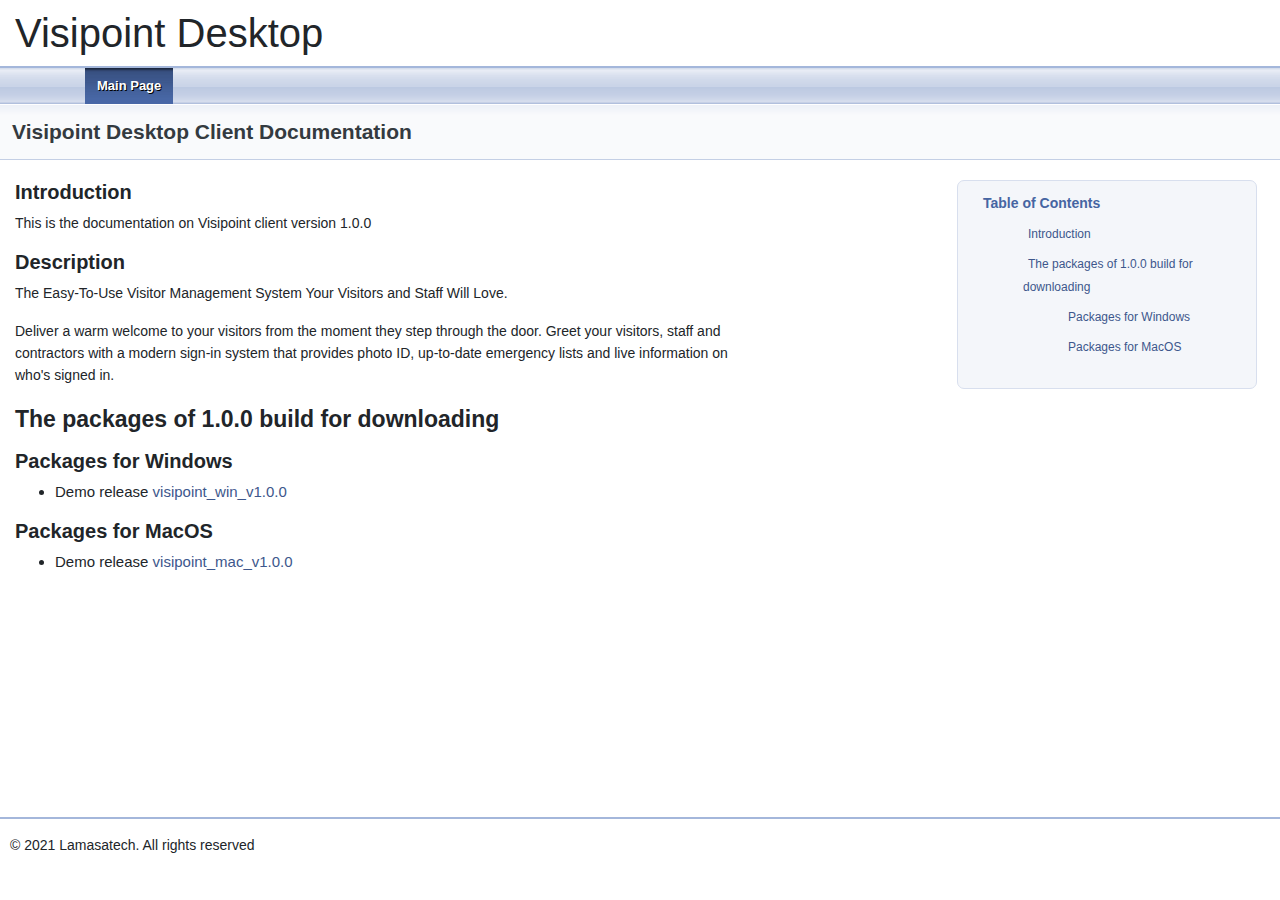
<file: desktop/index.html>
<!DOCTYPE html>
<html lang="en">
<head>
    <meta charset="UTF-8">
    <meta name="viewport" content="width=device-width, initial-scale=1.0">
    <link rel="stylesheet" href="https://stackpath.bootstrapcdn.com/bootstrap/4.3.1/css/bootstrap.min.css" integrity="sha384-ggOyR0iXCbMQv3Xipma34MD+dH/1fQ784/j6cY/iJTQUOhcWr7x9JvoRxT2MZw1T" crossorigin="anonymous">
    <link rel="stylesheet" type="text/css" href="style.css"></link>
    <link rel="stylesheet" href="https://use.fontawesome.com/releases/v5.8.1/css/all.css" integrity="sha384-50oBUHEmvpQ+1lW4y57PTFmhCaXp0ML5d60M1M7uH2+nqUivzIebhndOJK28anvf" crossorigin="anonymous"></script>
    <script src="https://code.jquery.com/jquery-3.3.1.slim.min.js" integrity="sha384-q8i/X+965DzO0rT7abK41JStQIAqVgRVzpbzo5smXKp4YfRvH+8abtTE1Pi6jizo"
        crossorigin="anonymous"></script>
    <script src="https://cdnjs.cloudflare.com/ajax/libs/popper.js/1.14.3/umd/popper.min.js" integrity="sha384-ZMP7rVo3mIykV+2+9J3UJ46jBk0WLaUAdn689aCwoqbBJiSnjAK/l8WvCWPIPm49"
        crossorigin="anonymous"></script>
    <script src="https://stackpath.bootstrapcdn.com/bootstrap/4.1.1/js/bootstrap.min.js" integrity="sha384-smHYKdLADwkXOn1EmN1qk/HfnUcbVRZyYmZ4qpPea6sjB/pTJ0euyQp0Mk8ck+5T" crossorigin="anonymous"></script>
    <title>Visipoint Desktop: Documentation</title>
</head>
<body>
    <main id="main_changelog">
        <header>
            <h1 class="main-title">Visipoint Desktop</h1>
            <nav class="navbar navbar-expand-lg navbar-light bg-light py-0 ul-bg">
                <div class="container">
                    <button class="navbar-toggler" data-toggle="collapse" data-target="#mainUL">
                        <span class="navbar-toggler-icon"></span>
                    </button>
                <div class="collapse navbar-collapse" id="mainUL">
                   <ul class="navbar-nav" >
                        <a class="navbar-item navbar-link active-page" href="#main">Main Page</a>
                        <!-- <a class="navbar-link navbar-item"  href="./html/modules.html">Modules</a> -->
                        <!-- <a class="navbar-link navbar-item"  href="./html/pages.html">Related pages</a> -->
                    </ul>   
                </div>
                    
                </div>
                
            </nav>
        </header>
        <section id="main">
            <!-- Title area -->
            <div class="header-title">
                <div class="header-inner">
                   <h3 class="text-dark">Visipoint Desktop Client Documentation</h3> 
                </div>
            </div>
            <!-- Body -->
            <div class="page-body main-page-body">
                <div class="left-text">
                    <h4 class="side-title" id="intro">Introduction</h4>
                    <p>This is the documentation on Visipoint client version 1.0.0</p>
                    <h4 class="side-title">Description</h4>
                    <p>The Easy-To-Use Visitor Management System Your Visitors and Staff Will Love.</p>
                    <p>Deliver a warm welcome to your visitors from the moment they step through the door. Greet your visitors, staff and contractors with a modern sign-in system that provides photo ID, up-to-date emergency lists and live information on who's signed in.</p>
                    <h3 class="secondary-title" id="downloadPackages">The packages of 1.0.0 build for downloading</h3>
                    <h4 class="side-title" id="winPackages">Packages for Windows</h4>
                    <ul>
                        <li>Demo release <a href="https://drive.google.com/file/d/18TZcktE3ah2YfLZdWkbRch3OEieVOkHw/view?usp=sharing">visipoint_win_v1.0.0</a></li>
                    </ul>
                    <h4 class="side-title" id="macPackages">Packages for MacOS</h4>
                    <ul>
                        <li>Demo release <a href="#">visipoint_mac_v1.0.0</a></li>
                    </ul>
                </div>
                <div class="contents">
                    <div class="contents-inner">
                        <h3>Table of Contents</h3>
                        <ul>
                            <li><i class="fas fa-arrow-down"></i><a href="#intro">Introduction</a></li>
                            <li><i class="fas fa-arrow-down"></i><a href="#downloadPackages">The packages of 1.0.0 build for downloading</a>
                                <ul>
                                     <li><i class="fas fa-arrow-down"></i><a href="#winPackages">Packages for Windows</a></li>
                                    <li><i class="fas fa-arrow-down"></i><a href="#macPackages">Packages for MacOS</a></li>
                                </ul>
                            </li>
                           
                        </ul>
                    </div>
                </div>
            </div>
        </section>
    </main>
    <footer>
        <div class="copyright">
            <span>&copy; 2021 Lamasatech. All rights reserved </span>
        </div>
    </footer>
    <!-- script -->
    <script src="https://cdnjs.cloudflare.com/ajax/libs/popper.js/1.14.3/umd/popper.min.js" integrity="sha384-ZMP7rVo3mIykV+2+9J3UJ46jBk0WLaUAdn689aCwoqbBJiSnjAK/l8WvCWPIPm49"
        crossorigin="anonymous"></script>
    <script src="https://stackpath.bootstrapcdn.com/bootstrap/4.1.1/js/bootstrap.min.js" integrity="sha384-smHYKdLADwkXOn1EmN1qk/HfnUcbVRZyYmZ4qpPea6sjB/pTJ0euyQp0Mk8ck+5T"
        crossorigin="anonymous"></script>
</body>
</html>
</file>
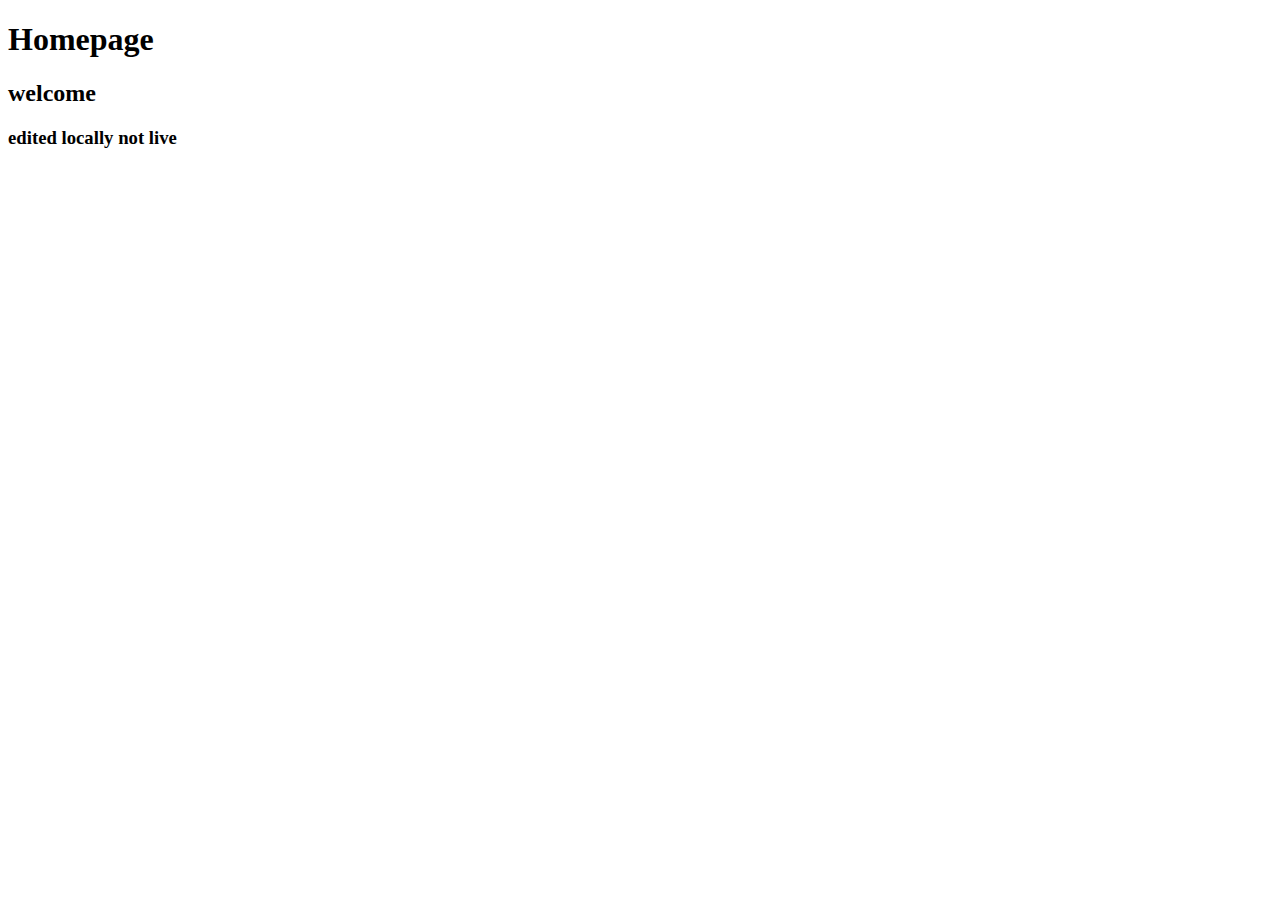
<file: docs/index.html>
<!DOCTYPE html>
<html lang="en">
<head>
    <meta charset="UTF-8">
    <title>docs/index.html</title>
</head>
<body>
    <h1>Homepage</h1>
    <h2>welcome</h2>
    <h3>edited locally not live</h3>
</body>
</html>
</file>
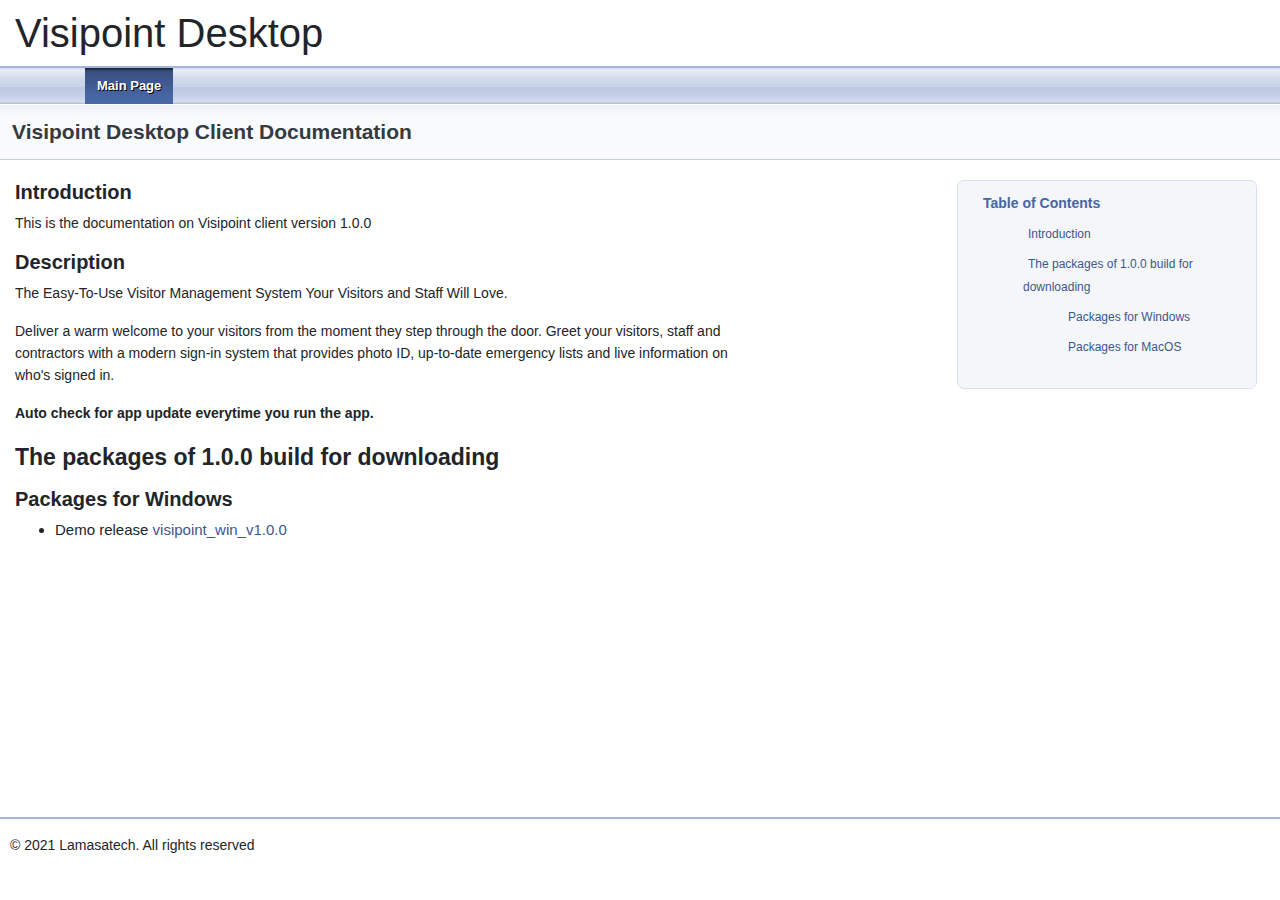
<file: docs/desktop/index.html>
<!DOCTYPE html>
<html lang="en">
<head>
    <meta charset="UTF-8">
    <meta name="viewport" content="width=device-width, initial-scale=1.0">
    <link rel="stylesheet" href="https://stackpath.bootstrapcdn.com/bootstrap/4.3.1/css/bootstrap.min.css" integrity="sha384-ggOyR0iXCbMQv3Xipma34MD+dH/1fQ784/j6cY/iJTQUOhcWr7x9JvoRxT2MZw1T" crossorigin="anonymous">
    <link rel="stylesheet" type="text/css" href="style.css"></link>
    <link rel="stylesheet" href="https://use.fontawesome.com/releases/v5.8.1/css/all.css" integrity="sha384-50oBUHEmvpQ+1lW4y57PTFmhCaXp0ML5d60M1M7uH2+nqUivzIebhndOJK28anvf" crossorigin="anonymous"></script>
    <script src="https://code.jquery.com/jquery-3.3.1.slim.min.js" integrity="sha384-q8i/X+965DzO0rT7abK41JStQIAqVgRVzpbzo5smXKp4YfRvH+8abtTE1Pi6jizo"
        crossorigin="anonymous"></script>
    <script src="https://cdnjs.cloudflare.com/ajax/libs/popper.js/1.14.3/umd/popper.min.js" integrity="sha384-ZMP7rVo3mIykV+2+9J3UJ46jBk0WLaUAdn689aCwoqbBJiSnjAK/l8WvCWPIPm49"
        crossorigin="anonymous"></script>
    <script src="https://stackpath.bootstrapcdn.com/bootstrap/4.1.1/js/bootstrap.min.js" integrity="sha384-smHYKdLADwkXOn1EmN1qk/HfnUcbVRZyYmZ4qpPea6sjB/pTJ0euyQp0Mk8ck+5T" crossorigin="anonymous"></script>
    <title>Visipoint Desktop: Documentation</title>
</head>
<body>
    <main id="main_changelog">
        <header>
            <h1 class="main-title">Visipoint Desktop</h1>
            <nav class="navbar navbar-expand-lg navbar-light bg-light py-0 ul-bg">
                <div class="container">
                    <button class="navbar-toggler" data-toggle="collapse" data-target="#mainUL">
                        <span class="navbar-toggler-icon"></span>
                    </button>
                <div class="collapse navbar-collapse" id="mainUL">
                   <ul class="navbar-nav" >
                        <a class="navbar-item navbar-link active-page" href="#main">Main Page</a>
                        <!-- <a class="navbar-link navbar-item"  href="./html/modules.html">Modules</a> -->
                        <!-- <a class="navbar-link navbar-item"  href="./html/pages.html">Related pages</a> -->
                    </ul>   
                </div>
                    
                </div>
                
            </nav>
        </header>
        <section id="main">
            <!-- Title area -->
            <div class="header-title">
                <div class="header-inner">
                   <h3 class="text-dark">Visipoint Desktop Client Documentation</h3> 
                </div>
            </div>
            <!-- Body -->
            <div class="page-body main-page-body">
                <div class="left-text">
                    <h4 class="side-title" id="intro">Introduction</h4>
                    <p>This is the documentation on Visipoint client version 1.0.0</p>
                    <h4 class="side-title">Description</h4>
                    <p>The Easy-To-Use Visitor Management System Your Visitors and Staff Will Love.</p>
                    <p>Deliver a warm welcome to your visitors from the moment they step through the door. Greet your visitors, staff and contractors with a modern sign-in system that provides photo ID, up-to-date emergency lists and live information on who's signed in.</p>
                    <p><b>Auto check for app update everytime you run the app.</b></p>
                    <h3 class="secondary-title" id="downloadPackages">The packages of 1.0.0 build for downloading</h3>
                    <h4 class="side-title" id="winPackages">Packages for Windows</h4>
                    <ul>
                        <li>Demo release <a href="https://vp5-desktop.s3.eu-west-2.amazonaws.com/windows/VisiPoint5+Setup+1.0.0.zip">visipoint_win_v1.0.0</a></li>
                    </ul>
                    <!-- <h4 class="side-title" id="macPackages">Packages for MacOS</h4>
                    <ul>
                        <li>Demo release <a href="https://vp5-desktop.s3.eu-west-2.amazonaws.com/mac/VisiPoint5-MAC+1.0.0.zip">visipoint_mac_v1.0.0</a></li>
                    </ul> -->
                </div>
                <div class="contents">
                    <div class="contents-inner">
                        <h3>Table of Contents</h3>
                        <ul>
                            <li><i class="fas fa-arrow-down"></i><a href="#intro">Introduction</a></li>
                            <li><i class="fas fa-arrow-down"></i><a href="#downloadPackages">The packages of 1.0.0 build for downloading</a>
                                <ul>
                                     <li><i class="fas fa-arrow-down"></i><a href="#winPackages">Packages for Windows</a></li>
                                    <li><i class="fas fa-arrow-down"></i><a href="#macPackages">Packages for MacOS</a></li>
                                </ul>
                            </li>
                           
                        </ul>
                    </div>
                </div>
            </div>
        </section>
    </main>
    <footer>
        <div class="copyright">
            <span>&copy; 2021 Lamasatech. All rights reserved </span>
        </div>
    </footer>
    <!-- script -->
    <script src="https://cdnjs.cloudflare.com/ajax/libs/popper.js/1.14.3/umd/popper.min.js" integrity="sha384-ZMP7rVo3mIykV+2+9J3UJ46jBk0WLaUAdn689aCwoqbBJiSnjAK/l8WvCWPIPm49"
        crossorigin="anonymous"></script>
    <script src="https://stackpath.bootstrapcdn.com/bootstrap/4.1.1/js/bootstrap.min.js" integrity="sha384-smHYKdLADwkXOn1EmN1qk/HfnUcbVRZyYmZ4qpPea6sjB/pTJ0euyQp0Mk8ck+5T"
        crossorigin="anonymous"></script>
</body>
</html>
</file>
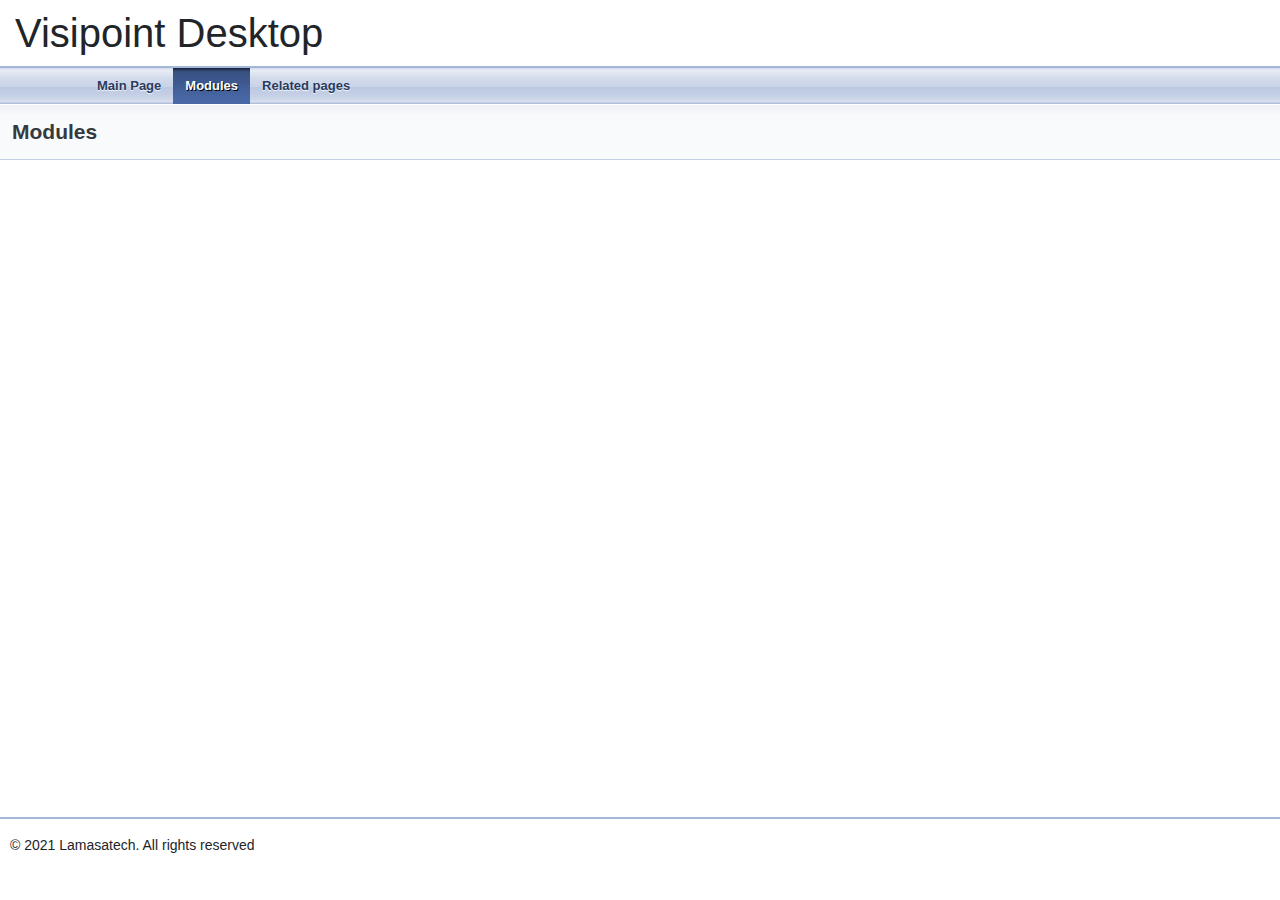
<file: desktop/html/modules.html>
<!DOCTYPE html>
<html lang="en">
<head>
    <meta charset="UTF-8">
    <meta name="viewport" content="width=device-width, initial-scale=1.0">
    <link rel="stylesheet" href="https://stackpath.bootstrapcdn.com/bootstrap/4.3.1/css/bootstrap.min.css" integrity="sha384-ggOyR0iXCbMQv3Xipma34MD+dH/1fQ784/j6cY/iJTQUOhcWr7x9JvoRxT2MZw1T" crossorigin="anonymous">
    <link rel="stylesheet" type="text/css" href="../style.css"></link>
    <link rel="stylesheet" href="https://use.fontawesome.com/releases/v5.8.1/css/all.css" integrity="sha384-50oBUHEmvpQ+1lW4y57PTFmhCaXp0ML5d60M1M7uH2+nqUivzIebhndOJK28anvf" crossorigin="anonymous"></script>
    <script src="https://code.jquery.com/jquery-3.3.1.slim.min.js" integrity="sha384-q8i/X+965DzO0rT7abK41JStQIAqVgRVzpbzo5smXKp4YfRvH+8abtTE1Pi6jizo"
        crossorigin="anonymous"></script>
    <script src="https://cdnjs.cloudflare.com/ajax/libs/popper.js/1.14.3/umd/popper.min.js" integrity="sha384-ZMP7rVo3mIykV+2+9J3UJ46jBk0WLaUAdn689aCwoqbBJiSnjAK/l8WvCWPIPm49"
        crossorigin="anonymous"></script>
    <script src="https://stackpath.bootstrapcdn.com/bootstrap/4.1.1/js/bootstrap.min.js" integrity="sha384-smHYKdLADwkXOn1EmN1qk/HfnUcbVRZyYmZ4qpPea6sjB/pTJ0euyQp0Mk8ck+5T" crossorigin="anonymous"></script>
    <title>Visipoint Desktop: Modules</title>
</head>
<body>
    <main id="main_changelog">
        <header>
            <h1 class="main-title">Visipoint Desktop</h1>
            <nav class="navbar navbar-expand-lg navbar-light bg-light py-0 ul-bg">
                <div class="container">
                    <button class="navbar-toggler" data-toggle="collapse" data-target="#mainUL">
                        <span class="navbar-toggler-icon"></span>
                    </button>
                <div class="collapse navbar-collapse" id="mainUL">
                   <ul class="navbar-nav" >
                        <a class="navbar-item navbar-link" href="../index.html">Main Page</a>
                        <a class="navbar-item navbar-link active-page " href="./modules.html">Modules</a>
                        <a class="navbar-item navbar-link" href="./pages.html">Related pages</a>
                    </ul>   
                </div>
                    
                </div>
                
            </nav>
        </header>
        <section id="main">
            <!-- Title area -->
            <div class="header-title">
                <div class="header-inner">
                   <h3 class="text-dark">Modules</h3> 
                </div>
            </div>
            <!-- Body -->
            <div class="page-body ">
                
            </div>
        </section>
    </main>
    <footer>
        <div class="copyright">
            <span>&copy; 2021 Lamasatech. All rights reserved </span>
        </div>
    </footer>
    <!-- script -->
    <script src="https://cdnjs.cloudflare.com/ajax/libs/popper.js/1.14.3/umd/popper.min.js" integrity="sha384-ZMP7rVo3mIykV+2+9J3UJ46jBk0WLaUAdn689aCwoqbBJiSnjAK/l8WvCWPIPm49"
        crossorigin="anonymous"></script>
    <script src="https://stackpath.bootstrapcdn.com/bootstrap/4.1.1/js/bootstrap.min.js" integrity="sha384-smHYKdLADwkXOn1EmN1qk/HfnUcbVRZyYmZ4qpPea6sjB/pTJ0euyQp0Mk8ck+5T"
        crossorigin="anonymous"></script>
</body>
</html>
</file>
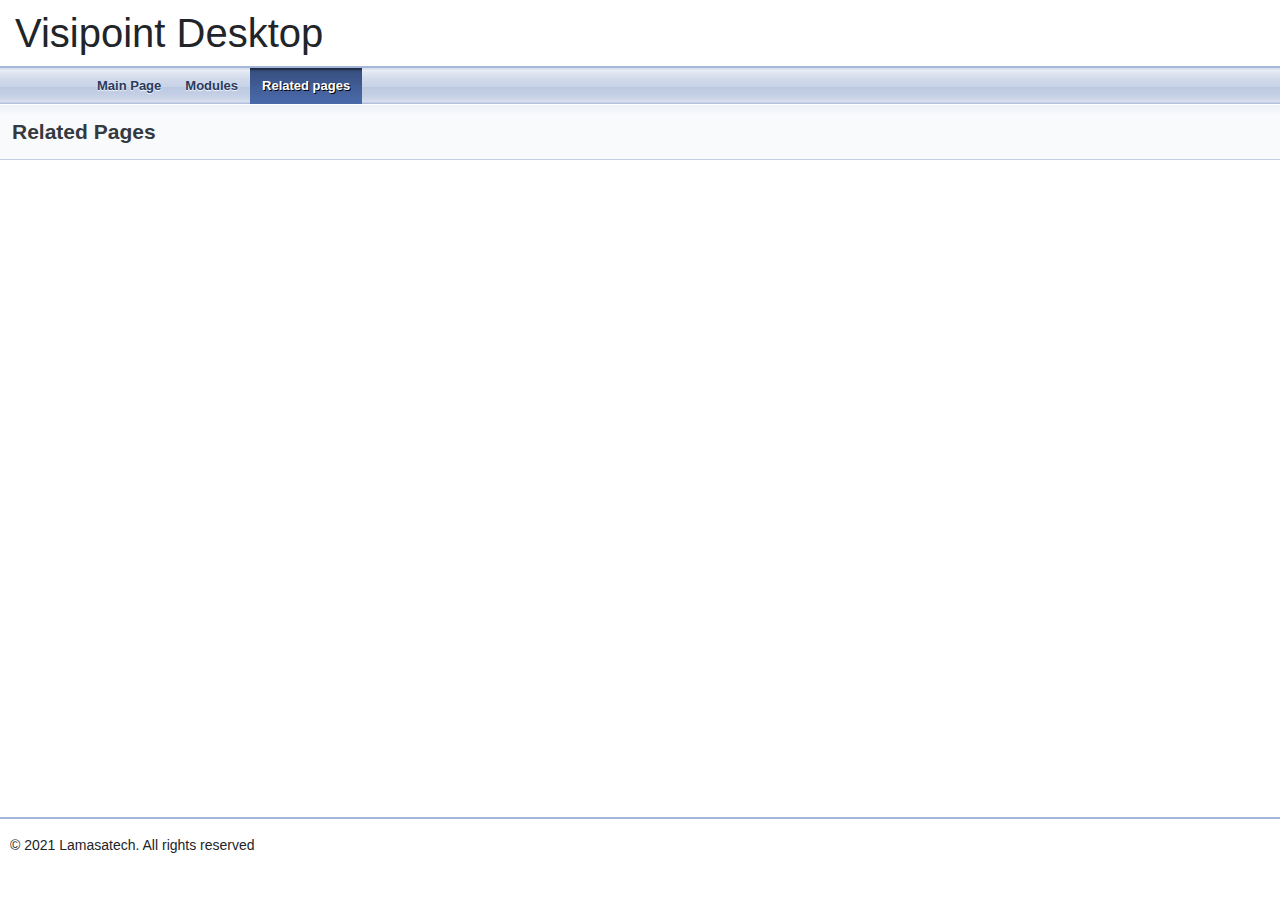
<file: desktop/html/pages.html>
<!DOCTYPE html>
<html lang="en">
<head>
    <meta charset="UTF-8">
    <meta name="viewport" content="width=device-width, initial-scale=1.0">
    <link rel="stylesheet" href="https://stackpath.bootstrapcdn.com/bootstrap/4.3.1/css/bootstrap.min.css" integrity="sha384-ggOyR0iXCbMQv3Xipma34MD+dH/1fQ784/j6cY/iJTQUOhcWr7x9JvoRxT2MZw1T" crossorigin="anonymous">
    <link rel="stylesheet" type="text/css" href="../style.css"></link>
    <link rel="stylesheet" href="https://use.fontawesome.com/releases/v5.8.1/css/all.css" integrity="sha384-50oBUHEmvpQ+1lW4y57PTFmhCaXp0ML5d60M1M7uH2+nqUivzIebhndOJK28anvf" crossorigin="anonymous"></script>
    <script src="https://code.jquery.com/jquery-3.3.1.slim.min.js" integrity="sha384-q8i/X+965DzO0rT7abK41JStQIAqVgRVzpbzo5smXKp4YfRvH+8abtTE1Pi6jizo"
        crossorigin="anonymous"></script>
    <script src="https://cdnjs.cloudflare.com/ajax/libs/popper.js/1.14.3/umd/popper.min.js" integrity="sha384-ZMP7rVo3mIykV+2+9J3UJ46jBk0WLaUAdn689aCwoqbBJiSnjAK/l8WvCWPIPm49"
        crossorigin="anonymous"></script>
    <script src="https://stackpath.bootstrapcdn.com/bootstrap/4.1.1/js/bootstrap.min.js" integrity="sha384-smHYKdLADwkXOn1EmN1qk/HfnUcbVRZyYmZ4qpPea6sjB/pTJ0euyQp0Mk8ck+5T" crossorigin="anonymous"></script>
    <title>Visipoint Desktop: Related Pages</title>
</head>
<body>
    <main id="main_changelog">
        <header>
            <h1 class="main-title">Visipoint Desktop</h1>
            <nav class="navbar navbar-expand-lg navbar-light bg-light py-0 ul-bg">
                <div class="container">
                    <button class="navbar-toggler" data-toggle="collapse" data-target="#mainUL">
                        <span class="navbar-toggler-icon"></span>
                    </button>
                <div class="collapse navbar-collapse" id="mainUL">
                   <ul class="navbar-nav" >
                    <a class="navbar-item navbar-link" href="../index.html">Main Page</a>
                    <a class="navbar-item navbar-link" href="./modules.html">Modules</a>
                    <a class="navbar-item navbar-link active-page" href="./pages.html">Related pages</a>
                    </ul>   
                </div>
                    
                </div>
                
            </nav>
        </header>
        <section id="main">
            <!-- Title area -->
            <div class="header-title">
                <div class="header-inner">
                   <h3 class="text-dark">Related Pages</h3> 
                </div>
            </div>
            <!-- Body -->
            <div class="page-body">
                
            </div>
        </section>
    </main>
    <footer>
        <div class="copyright">
            <span>&copy; 2021 Lamasatech. All rights reserved </span>
        </div>
    </footer>
    <!-- script -->
    <script src="https://cdnjs.cloudflare.com/ajax/libs/popper.js/1.14.3/umd/popper.min.js" integrity="sha384-ZMP7rVo3mIykV+2+9J3UJ46jBk0WLaUAdn689aCwoqbBJiSnjAK/l8WvCWPIPm49"
        crossorigin="anonymous"></script>
    <script src="https://stackpath.bootstrapcdn.com/bootstrap/4.1.1/js/bootstrap.min.js" integrity="sha384-smHYKdLADwkXOn1EmN1qk/HfnUcbVRZyYmZ4qpPea6sjB/pTJ0euyQp0Mk8ck+5T"
        crossorigin="anonymous"></script>
</body>
</html>
</file>
<file: desktop/style.css>
*{
    box-sizing:border-box;
    margin: 0;
}
body{
   margin:0;
}
html{
    scroll-behavior: smooth;
}
body, table, div, p, dl {
    font: 400 14px/22px Roboto,sans-serif;
}
#main_changelog{
    min-height: 90vh;
}
#main_changelog .navbar a{
   padding: 0 12px; 
   transition: all 0.2s linear;
}
#main_changelog .navbar a{
    font-size: 13px; 
    font-weight: bold;
    line-height: 36px;
    text-decoration:none;
    text-shadow: 0px 1px 1px rgba(255,255,255,0.9);
    color:#283A5D;
    outline:none;
    transition: all 0.2s linear;
}
#main_changelog .navbar a:hover, .active-page{
    background-image: url(./assets/tab_a.png);
    background-repeat: repeat-x;
    background-color: rgb(56, 79, 141);
    color: #fff !important;
    text-shadow: 1px 1px #000 !important;
}
.main-title{
    padding: 2px 5px;
    margin:7px 10px;
    font-weight: 500;
}
.header-title{
    background-image: url(./assets/nav_h.png);
    background-repeat: repeat-x;
    background-color:#F9FAFC;
    padding: 5px 5px 5px 10px;
    border-bottom: 1px solid #C4CFE5;
}
.header-inner{
    margin:10px 2px;
}
.header-inner h3{
    font-weight:bold;
    font-family: Roboto,sans-serif;
    font-size: 21px;
}
.page-body{
    padding: 20px 15px;
}
.page-body a{
    color:#3D578C;
}
.page-body a:visited{
   color: #4665A2;
}
.page-body li{
    font-size: 15px;
}
.ul-bg{
    border-top: 2px solid #a4b7db;
    background-image: url(./assets/tab_b.png);
}
footer{
    width:100%;
    padding: 15px 10px;
    border-top: 2px solid #a4b7db;
}
.side-title{
    font-size: 20px;
    font-weight:bold;
}
.ul-bg::after{
    content: "\00a0";
    height:0;
    /* display:block; */
    font:0px/0 serif;
    clear:both;
    visibility: hidden;
    overflow:hidden;
}
footer .copyright span{
    margin-right: auto;
}
.secondary-title{
    margin: 20px 15px 15px 0;
    font-size:23px;
    font-weight: bold;
}
.main-page-body{
    display:flex;
    flex-direction: row;
    justify-content: space-between;
}
.contents-inner{
    background-color:#F4F6FA;
    border:1px solid #D8DFEE;
    border-radius: 7px;
    width: 300px;
    height:auto;
    margin:0 8px 20px 10px;
    padding: 14px 25px;
}
.contents-inner li{
    list-style:none;
    margin-top: 5px;
    padding-top:2px;
    display: list-item;
    text-align: -webkit-match-parent;
}
.contents-inner li a{
    font-size:12px;
}
.contents-inner li i{
    margin-right:5px;
    font-size:11px;
    color: rgb(137, 181, 247);
}
.contents-inner h3{
    color: #4665A2;
    font: bold 14px/1.2 Arial,FreeSans,sans-serif;
}
@media only screen and (min-width: 670px) {
     #main_changelog .navbar li{
        background-image: url(./assets/tab_s.png);
        background-repeat: no-repeat;
        background-position: right;
        border-radius: 0 !important;
    }   
    .main-page-body .left-text{
        max-width:60%;
    }
}
@media only screen and (max-width: 670px) {
    .main-page-body{
       flex-direction: column-reverse;
    }  
}
</file>
<file: docs/desktop/style.css>
*{
    box-sizing:border-box;
    margin: 0;
}
body{
   margin:0;
}
html{
    scroll-behavior: smooth;
}
body, table, div, p, dl {
    font: 400 14px/22px Roboto,sans-serif;
}
#main_changelog{
    min-height: 90vh;
}
#main_changelog .navbar a{
   padding: 0 12px; 
   transition: all 0.2s linear;
}
#main_changelog .navbar a{
    font-size: 13px; 
    font-weight: bold;
    line-height: 36px;
    text-decoration:none;
    text-shadow: 0px 1px 1px rgba(255,255,255,0.9);
    color:#283A5D;
    outline:none;
    transition: all 0.2s linear;
}
#main_changelog .navbar a:hover, .active-page{
    background-image: url(./assets/tab_a.png);
    background-repeat: repeat-x;
    background-color: rgb(56, 79, 141);
    color: #fff !important;
    text-shadow: 1px 1px #000 !important;
}
.main-title{
    padding: 2px 5px;
    margin:7px 10px;
    font-weight: 500;
}
.header-title{
    background-image: url(./assets/nav_h.png);
    background-repeat: repeat-x;
    background-color:#F9FAFC;
    padding: 5px 5px 5px 10px;
    border-bottom: 1px solid #C4CFE5;
}
.header-inner{
    margin:10px 2px;
}
.header-inner h3{
    font-weight:bold;
    font-family: Roboto,sans-serif;
    font-size: 21px;
}
.page-body{
    padding: 20px 15px;
}
.page-body a{
    color:#3D578C;
}
.page-body a:visited{
   color: #4665A2;
}
.page-body li{
    font-size: 15px;
}
.ul-bg{
    border-top: 2px solid #a4b7db;
    background-image: url(./assets/tab_b.png);
}
footer{
    width:100%;
    padding: 15px 10px;
    border-top: 2px solid #a4b7db;
}
.side-title{
    font-size: 20px;
    font-weight:bold;
}
.ul-bg::after{
    content: "\00a0";
    height:0;
    /* display:block; */
    font:0px/0 serif;
    clear:both;
    visibility: hidden;
    overflow:hidden;
}
footer .copyright span{
    margin-right: auto;
}
.secondary-title{
    margin: 20px 15px 15px 0;
    font-size:23px;
    font-weight: bold;
}
.main-page-body{
    display:flex;
    flex-direction: row;
    justify-content: space-between;
}
.contents-inner{
    background-color:#F4F6FA;
    border:1px solid #D8DFEE;
    border-radius: 7px;
    width: 300px;
    height:auto;
    margin:0 8px 20px 10px;
    padding: 14px 25px;
}
.contents-inner li{
    list-style:none;
    margin-top: 5px;
    padding-top:2px;
    display: list-item;
    text-align: -webkit-match-parent;
}
.contents-inner li a{
    font-size:12px;
}
.contents-inner li i{
    margin-right:5px;
    font-size:11px;
    color: rgb(137, 181, 247);
}
.contents-inner h3{
    color: #4665A2;
    font: bold 14px/1.2 Arial,FreeSans,sans-serif;
}
@media only screen and (min-width: 670px) {
     #main_changelog .navbar li{
        background-image: url(./assets/tab_s.png);
        background-repeat: no-repeat;
        background-position: right;
        border-radius: 0 !important;
    }   
    .main-page-body .left-text{
        max-width:60%;
    }
}
@media only screen and (max-width: 670px) {
    .main-page-body{
       flex-direction: column-reverse;
    }  
}
</file>
